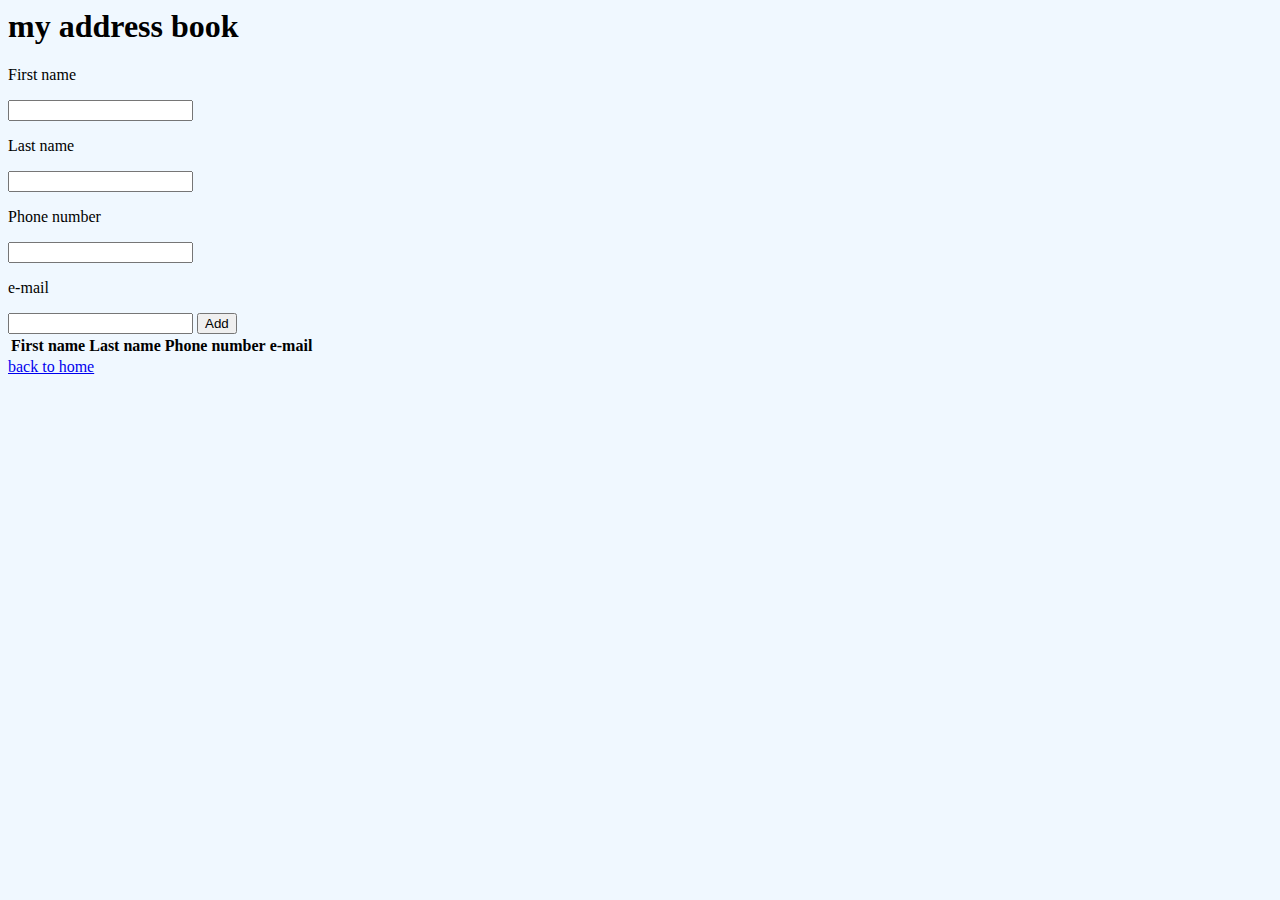
<file: addressbook.html>
<html>
  <head>
    <title>address book</title>
    <link rel="stylesheet" type="text/css" href="styling.css">
  </head>
  
  <body>
  <h1>my address book</h1>
    <p>First name</p>
      <input type="text" id="fn">
    <p>Last name</p>
      <input type="text" id="ln">
    <p>Phone number</p>
      <input type="text" id="phn">
    <p>e-mail</p>
      <input type="text" id="em">
    <button onclick="add()">Add</button>
  
  <table  id="book">
    <tr>
      <th>First name</th>
      <th>Last name</th>
      <th>Phone number</th>
      <th>e-mail</th>
    </tr>
  </table>
  
  <script>
    add = function() {
      fn = document.querySelector("#fn").value;
      ln = document.querySelector("#ln").value;
      phn = document.querySelector("#phn").value;
      em = document.querySelector("#em").value;
      
      new_row = document.createElement("tr");
      
      td_fn = document.createElement("td");
      td_fn.innerHTML = fn;
      new_row.appendChild(td_fn);
      
      td_ln = document.createElement("td");
      td_ln.innerHTML = ln;
      new_row.appendChild(td_ln);
      
      td_phn = document.createElement("td");
      td_phn.innerHTML = phn;
      new_row.appendChild(td_phn);
      
      td_em = document.createElement("td");
      td_em.innerHTML = em;
      new_row.appendChild(td_em);
      
      book.appendChild(new_row);
    }
  </script>
  <a href="index.html">back to home</a>
  </body>
</html>
</file>
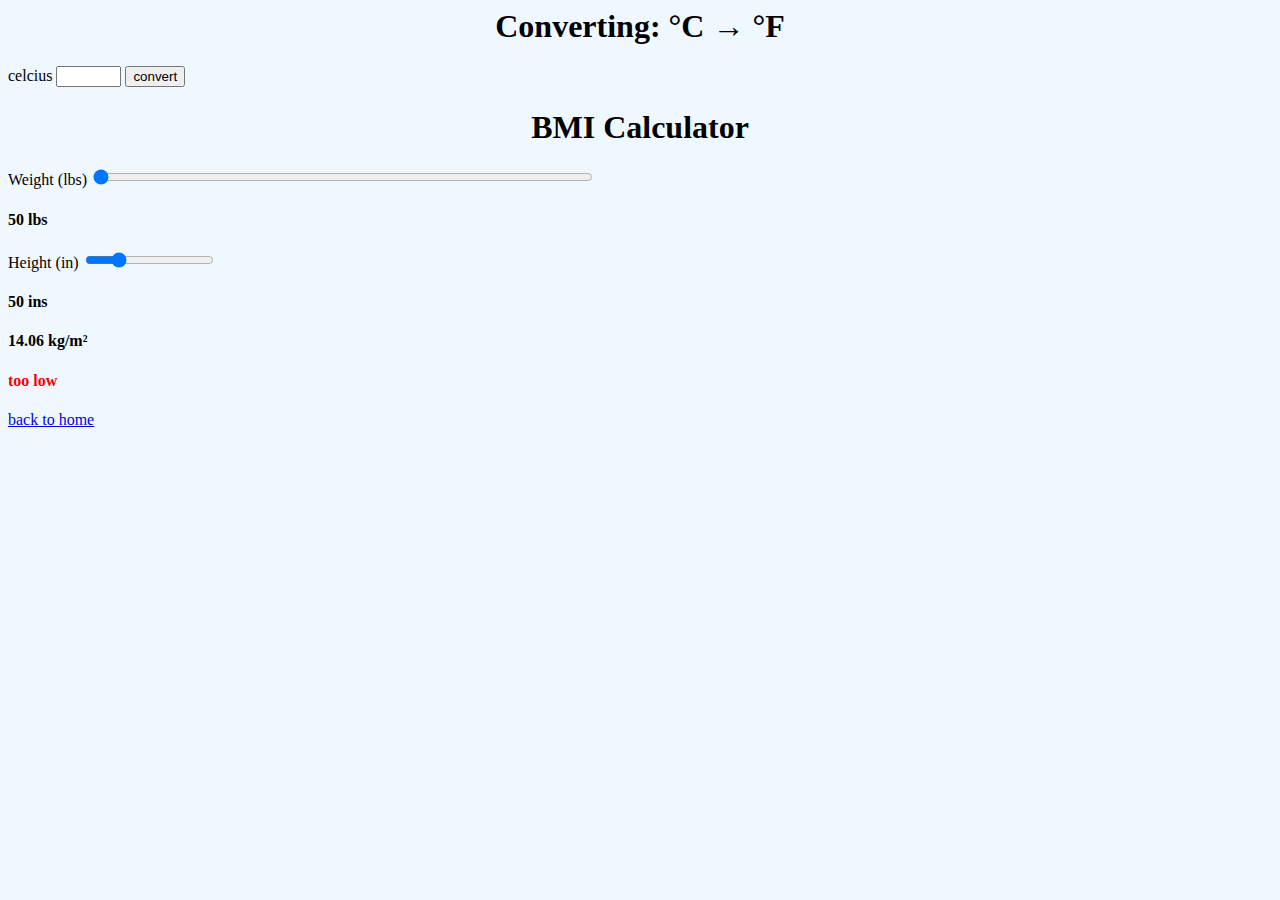
<file: conversions.html>
<html>
  <head>
    <title>conversions</title>
      <link rel="stylesheet" type="text/css" href="styling.css">
  </head>
  <body>
    <h1 class="header">Converting: °C → °F</h1>
      <label for="tempbox">celcius</label>
      <input type="text" id="tempbox" size="5">
      <button onclick="display();">convert</button>
      <h4 id="conversion"></h4>
    <script>
      display = function()
      {tempbox = document.querySelector("#tempbox");
        converted = tempbox.value;
        conversion = document.querySelector("#conversion");
        conversion.innerHTML = converted * 1.8 + 32 + " °F";}
    </script>
    
    <h1 class="header">BMI Calculator</h1>
      <label for="weightbar">Weight (lbs)</label>
      <input type="range" id="weightbar" min="50" max="200" value="50" onmousemove="figurebmi()">
      <h4 id="weight">50 lbs</h4>
      <label for="heightbar">Height (in)</label>
      <input type="range" id="heightbar" min="36" max="96" value="50" onmousemove="figurebmi()">
      <h4 id="height">12 ins</h4>
      <h4 id="bmi">-</h4>
      <h4 id="message"></h4>
    <script>
      figurebmi = function()
      {height = document.querySelector("#heightbar");
        height = heightbar.value;
        weight = document.querySelector("#weightbar");
        weight = weightbar.value;
        
        bmivalue = (weight * 703) / (height * height)
        
        ht = document.querySelector("#height");
        ht.innerHTML = height + " ins";
        
        wt = document.querySelector("#weight");
        wt.innerHTML = weight + " lbs";
        
        bmi = document.querySelector("#bmi");
        bmi.innerHTML = bmivalue +" kg/m²";
        
        if (bmivalue<19) {
          message = document.querySelector("#message");
          message.innerHTML = "too low";
          message.style.color = "red";
        }
        if (bmivalue>24) {
          message = document.querySelector("#message");
          message.innerHTML = "too high";
          message.style.color = "red";
        }
        if (bmivalue>=19 && bmivalue<=24) {
          message = document.querySelector("#message");
          message.innerHTML = "ok";
          message.style.color = "green";
        }
      }
      window.onload = figurebmi;
    </script>
    <a href="index.html">back to home</a>
  </body>
</html>
</file>
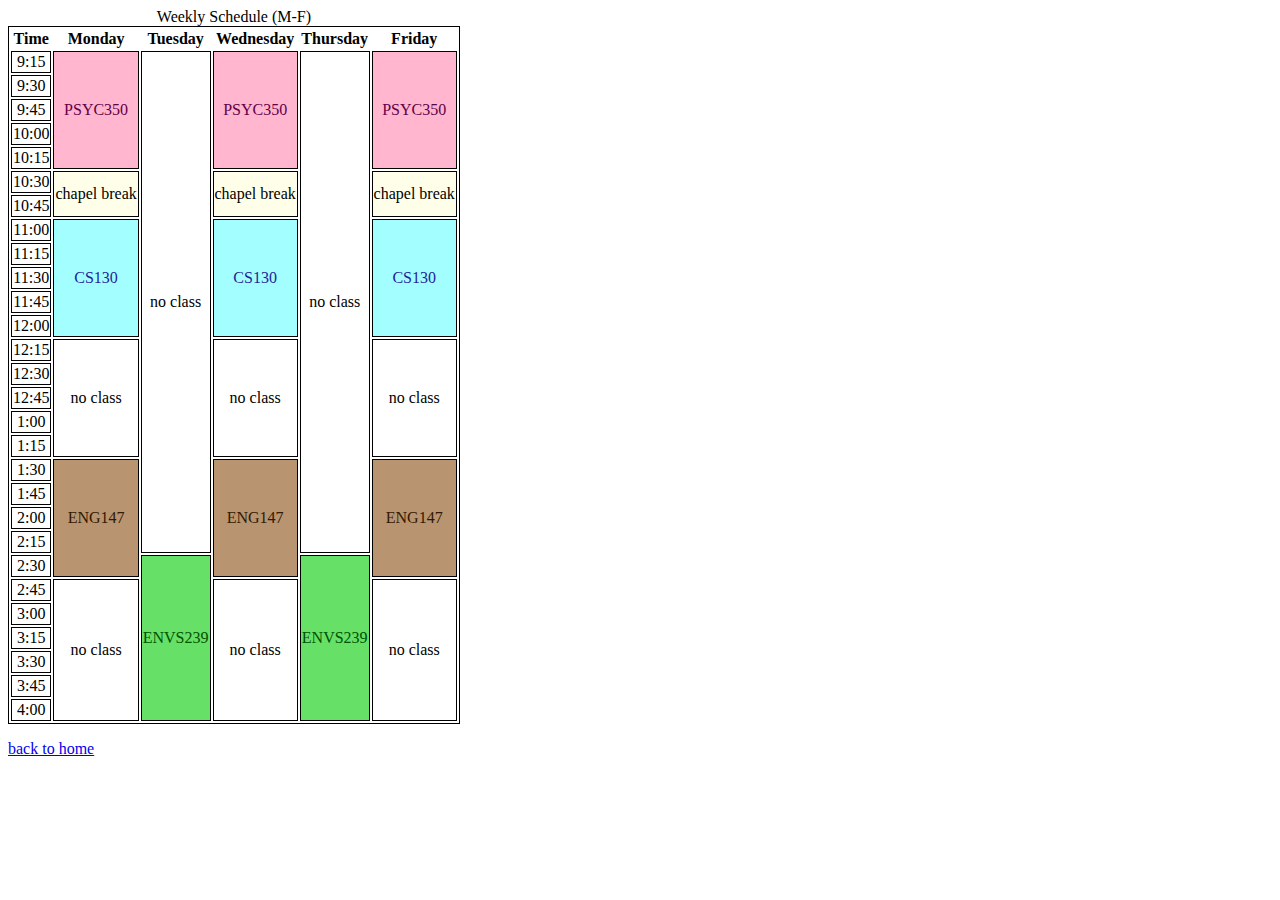
<file: schedule.html>
<html>
  <head>
    <title>schedule</title>
  <link rel="stylesheet" type="type/css" href="styling.css">
  <style>
    table, td {border: 1px solid black;
      border-spacing: 2px;
      text-align: center;
      background-color: #FFFFFF;
    }
    .chapelbreak {background-color: #FFFFE9;}
    .CS {background-color: #A3FFFF;
      color: #1F1F99;}
    .PSYC {background-color:#FFB6CE;
      color: #620049;}
    .ENVS {background-color: #66E066;
      color: #005200;}
    .ENG {background-color: #B89470;
      color: #311900;}
  </style>
  </head>
  <body>
  <table>
    <caption>Weekly Schedule (M-F)</caption>
  <tr>
      <th>Time</th>
      <th>Monday</th>
      <th>Tuesday</th>
      <th>Wednesday</th>
      <th>Thursday</th>
      <th>Friday</th>
  </tr>
  <tr>
    <td>9:15</td>
    <td rowspan=5 class="PSYC">PSYC350</td>
    <td rowspan=21>no class</td>
    <td rowspan=5 class="PSYC">PSYC350</td>
    <td rowspan=21>no class</td>
    <td rowspan=5 class="PSYC">PSYC350</td>
  </tr>
  <tr>
    <td>9:30</td>
  </tr>
  <tr>
    <td>9:45</td>
  </tr>
  <tr>
    <td>10:00</td>
  </tr>
  <tr>
    <td>10:15</td>
  </tr>
  <tr>
    <td>10:30</td>
    <td rowspan=2 class="chapelbreak">chapel break</td>
    <td rowspan=2 class="chapelbreak">chapel break</td>
    <td rowspan=2 class="chapelbreak">chapel break</td>
  </tr>
  <tr>
    <td>10:45</td>
  </tr>
  <tr>
    <td>11:00</td>
    <td rowspan=5 class="CS">CS130</td>
    <td rowspan=5 class="CS">CS130</td>
    <td rowspan=5 class="CS">CS130</td>
  </tr>
  <tr>
    <td>11:15</td>
  </tr>
  <tr>
    <td>11:30</td>
  </tr>
  <tr>
    <td>11:45</td>
  </tr>
  <tr>
    <td>12:00</td>
  </tr>
  <tr>
    <td>12:15</td>
    <td rowspan=5>no class</td>
    <td rowspan=5>no class</td>
    <td rowspan=5>no class</td>
  </tr>
  <tr>
    <td>12:30</td>
  </tr>
  <tr>
    <td>12:45</td>
  </tr>
  <tr>
    <td>1:00</td>
  </tr>
  <tr>
    <td>1:15</td>
  </tr>
  <tr>
    <td>1:30</td>
    <td rowspan=5 class="ENG">ENG147</td>
    <td rowspan=5 class="ENG">ENG147</td>
    <td rowspan=5 class="ENG">ENG147</td>
  </tr>
  <tr>
    <td>1:45</td>
  </tr>
  <tr>
    <td>2:00</td>
  </tr>
  <tr>
    <td>2:15</td>
  </tr>
  <tr>
    <td>2:30</td>
    <td rowspan=7 class="ENVS">ENVS239</td>
    <td rowspan=7 class="ENVS">ENVS239</td>
  </tr>
  <tr>
    <td>2:45</td>
    <td rowspan=6>no class</td>
    <td rowspan=6>no class</td>
    <td rowspan=6>no class</td>
  </tr>
  <tr>
    <td>3:00</td>
  </tr>
  <tr>
    <td>3:15</td>
  </tr>
  <tr>
    <td>3:30</td>
  </tr>
  <tr>
    <td>3:45</td>
  </tr>
  <tr>
    <td>4:00</td>
  </tr>
    </table>
  <p><a href="index.html">back to home</a></p>
  </body>
</html>
</file>
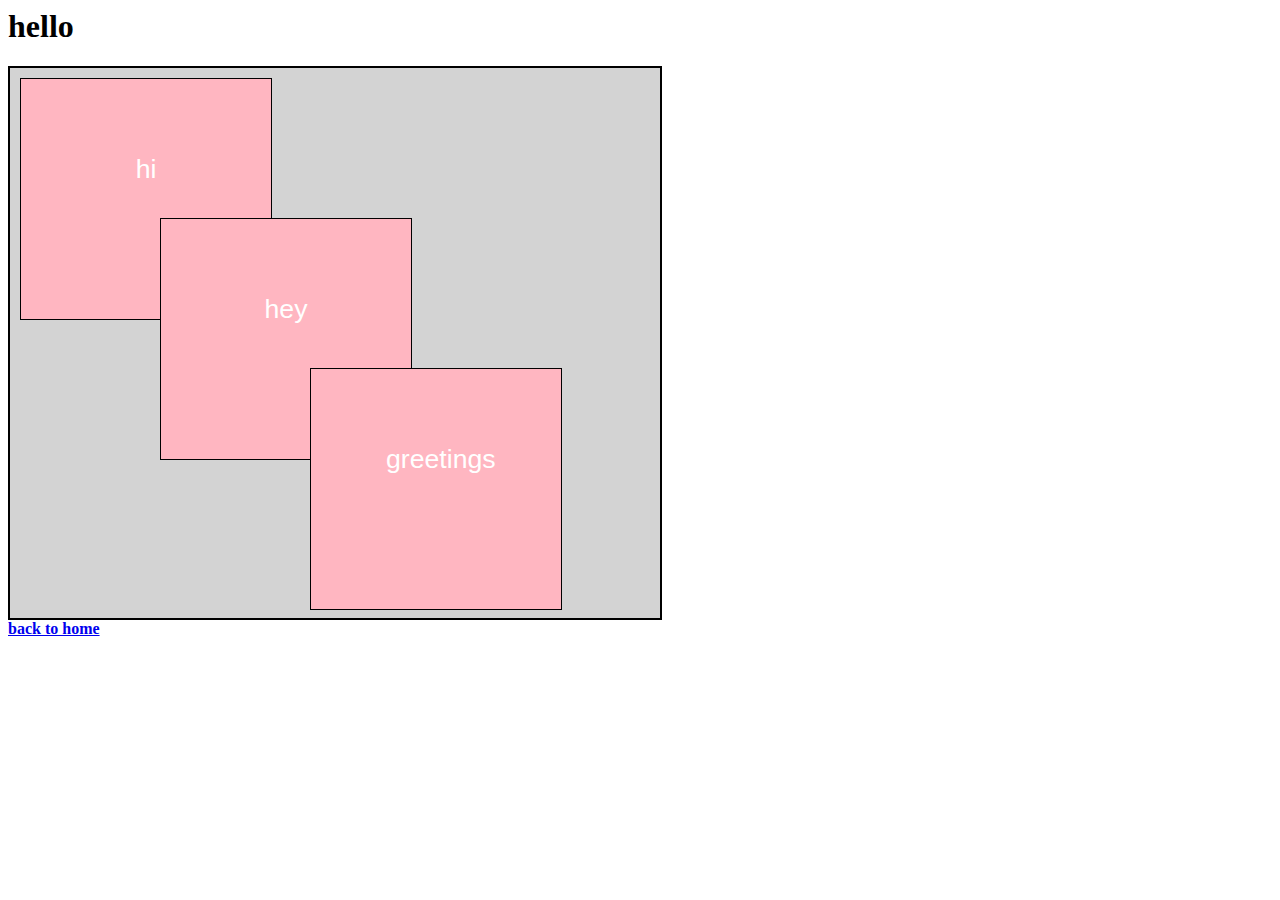
<file: sections.html>
<html>
  <head>
    <title>sections on sections on sections</title>
    <style>
      main {position: relative;
        border: 2px solid black;
        width: 600px;
        height: 500px;
        padding: 25px;
        font-family: sans-serif;
        background-color: #D3D3D3;}
      .section {border: 1px solid black;
        width: 100px;
        height: 90px;
        background-color: #FFB6C1;
        color: white;
        text-align: center;
        padding: 75px;
        font-size: 20pt;
      }
      section#a {position: absolute;
      top: 10px;
      left: 10px;}
      section#b {position: absolute;
        top: 150px;
        left: 150px;}
      section#c {position: absolute;
        top: 300px;
        left: 300px;}
    </style>
  </head>
  <body>
    <h1>hello</h1>
    <main>
      <section id="a" class="section">hi</section>
      <section id="b" class="section">hey</section>
      <section id="c" class="section">greetings</section>
    </main>
    <a href="index.html"><b>back to home</b></a>
  </body
</html>
</file>
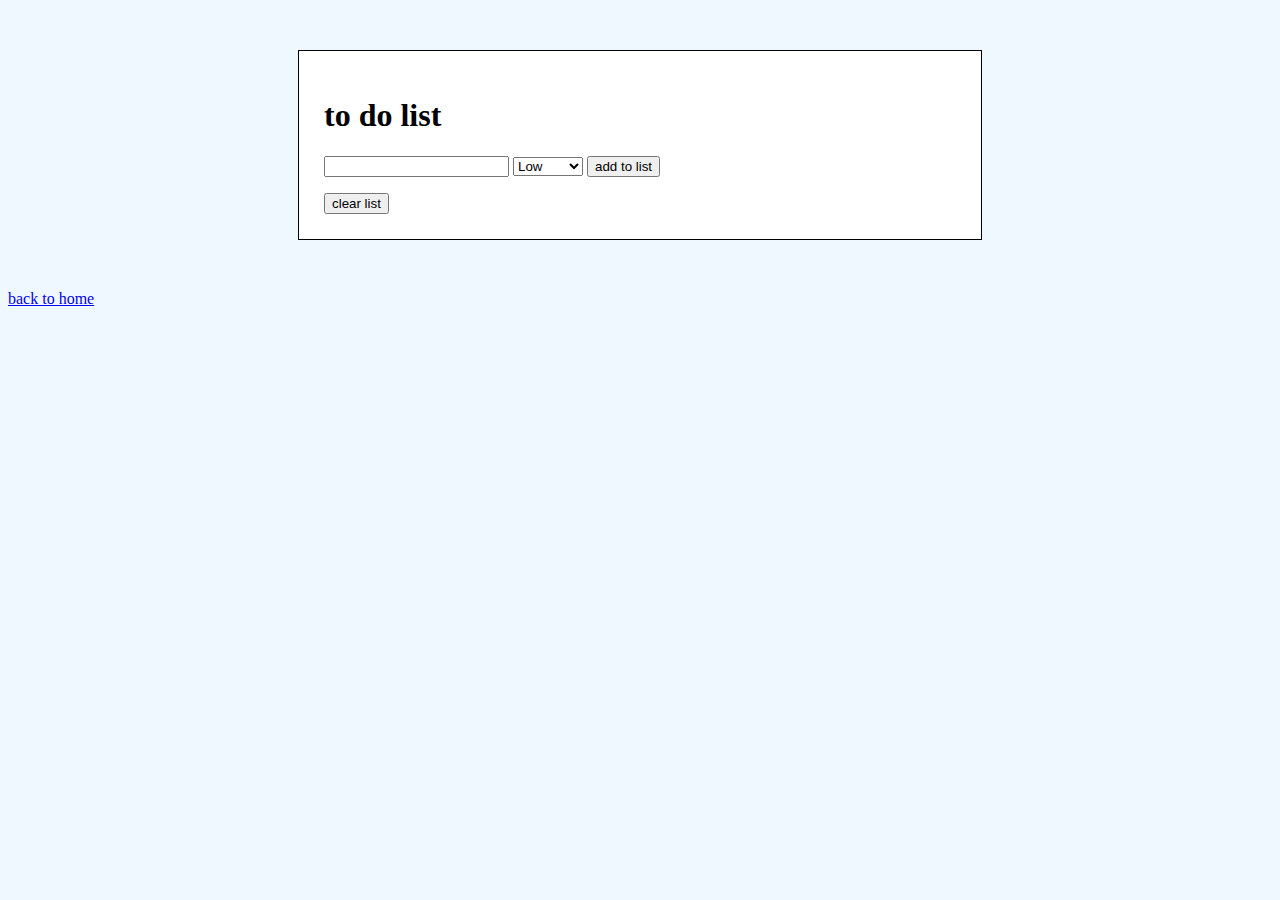
<file: todo.html>
<html>
  <head>
    <title>to do list</title>
    <link rel="stylesheet" type="text/css" href="styling.css">
    <style>
      ul {list-style: none;}
      .Low {color: black;}
      .Medium {color: blue;}
      .High {color: red;}
      .done {text-decoration: line-through;}
    </style>
  </head>
  <body>
    <section>
    <h1>to do list</h1>
    <input type="text" id="item">
    <select id="priority">
      <option>Low</option>
      <option>Medium</option>
      <option>High</option>
    </select>
    <button onclick="addition()">add to list</button>
    <ul id="list"></ul>
    <button onclick="clearlist()">clear list</button>
    </section>
    <a href="index.html">back to home</a>
    <script>
    addition = function() {
      itemval = document.querySelector("#item").value;

      new_item = document.createElement("li");
      list.appendChild(new_item);
      
      cb = document.createElement("input");
      cb.type = "checkbox";
      new_item.appendChild(cb);
      cb.onclick = off;
      
      item = document.createTextNode(itemval);
      new_item.appendChild(item);
      
      priority = document.querySelector("#priority");
      theindex = priority.selectedIndex;
      option = priority.options[theindex];
      color = option.value;
      new_item.classList.add(color);
        }
        off = function() {
          if (this.checked)
            this.parentNode.classList.add("done");
          else
            this.parentNode.classList.remove("done");
        }
      clearlist = function() {
        clearlist = document.querySelector("#list");
        clearlist.innerHTML = "";
      }
    </script>
  </body>
</html>
</file>
<file: styling.css>
body {background-color: #F0F8FF;
      font-family: "lucida grande";}
ul {list-style-type: none;}
header {position: fixed;
      text-size: 52px;
      text-align: center;
      background-color: #9999FF;
      top: 0px;
      left: 0px;
      width: 100%;
      height: 40px;}
.header {width: 100%;
      text-align: center;}
section, nav {border: 1px solid black;
      background-color: white;
      overflow: auto;}
section {width: 50%;
      padding: 25px;
      margin: 50px auto;}
nav {float: right;
      width: 12%;
      padding: 25px;
      position: fixed;
      margin-top: 50px;
      margin-left: 10px;}
nav ol { list-style: upper-roman;}
#weightbar {width: 500px;}
</file>
